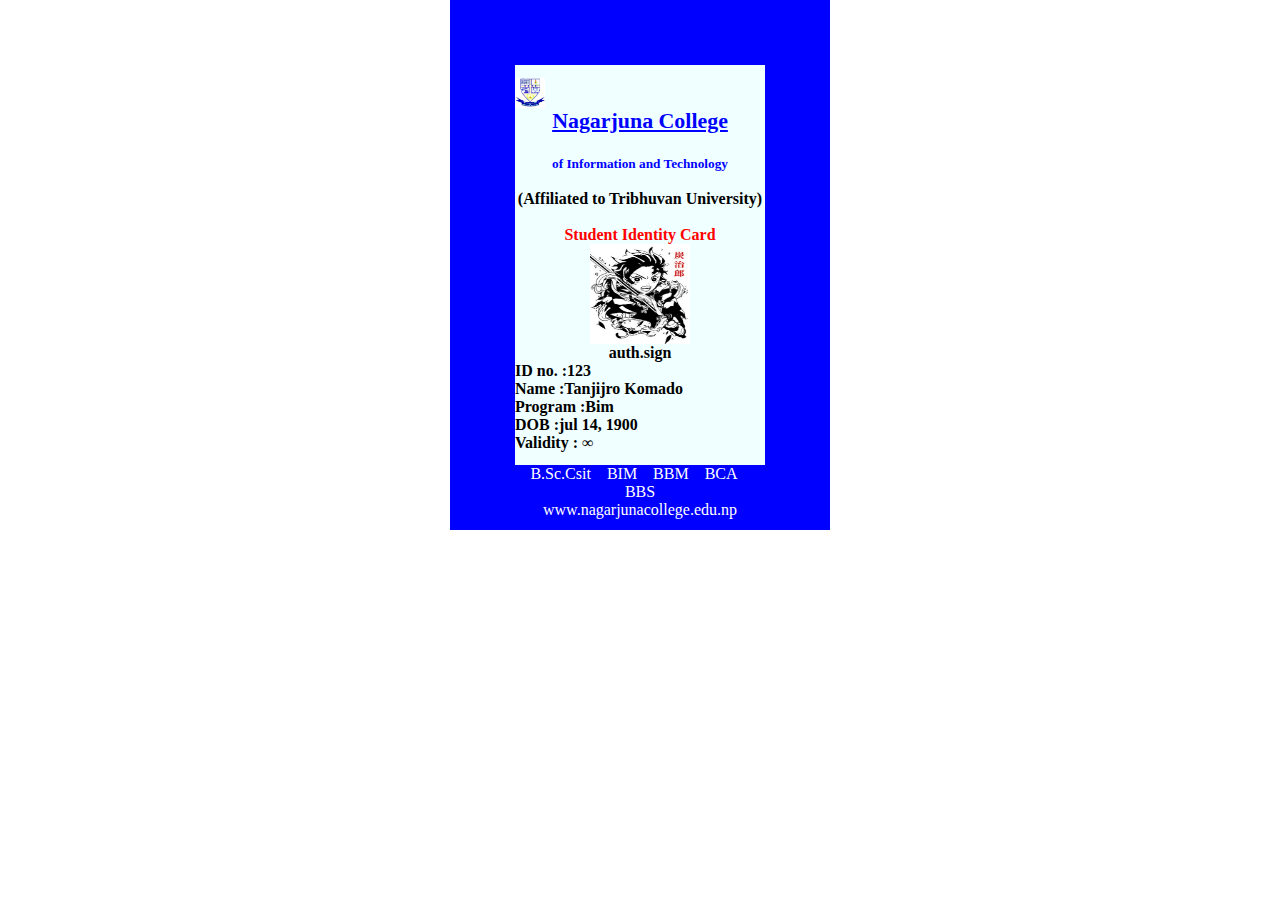
<file: User.html>
<html>
    <head>
        <title></title>
        <style>
            h3 {text-align: center;}
            h5 {text-align: center;}
            h4 {text-align: center;}
       
            </style>
    </head>
    <link rel="stylesheet" href="./style.css">
    <body>
    </body>
    <!-- <div class="container">
        <img src="logocollege.jpg" alt="Cinque Terre" width="10" height="30">
        <div class="topleft"></div>
      </div> -->
      
    <div class = "box" style="background-color: blue;" >
    <div class="fox" style="background-color: azure;" >
        <img class="phUto" src="logocollege.jpg" alt=""/>
        <h3 ><u><h3 style="color:blue;">Nagarjuna College</u></h3> <br> 
        <h5 style="color:blue;">of Information and Technology</p></h5><br>
        <h4><b>(Affiliated to Tribhuvan University)</b></h4><br>
        <h4 style="color:red;">Student Identity Card</h4>
            <img class="photo" src="./tangiro.jpg" alt=""/>
            <b>auth.sign</b><br>
            <p style="text-align: left;"><b>
            ID no. :123 <br>
            Name :Tanjijro Komado <br>
            Program :Bim <br>
            DOB :jul 14, 1900 <br>
            Validity : ∞ <br></p>
        </b>
            <br>
            <br>
        </div>
            <p style="border: 10px blue; color:white;">
            B.Sc.Csit&nbsp;&nbsp;&nbsp; BIM&nbsp;&nbsp;&nbsp; BBM&nbsp;&nbsp;&nbsp; BCA&nbsp;&nbsp;&nbsp; BBS<br>
            www.nagarjunacollege.edu.np</p>
           </div>
</html>
</file>
<file: style.css>
/* h2{
    color:blue; 
}
#t1{
    color:aquamarine
}
.box{
    width: 200px;
    height: 200px;
    border:2px solid black;
    background-color: red;
}
.circle{
    width: 200px;
    height: 200px;
    border:2px solid black;
    background-color: green;
    border-radius: 50%;
} */
/*To select div*/
/* div{
    width: 100px;
    height: 100px;
    background-color: red;
    border: 2px solid black; */
    /* margin: 20px;/*Outside Box*/
    /* padding: 10px;Inside Box
    margin:10px 20px; 
    display: flex;
    flex-direction: column;
    justify-content:center;
    align-items: center;
    
}
*{
    margin: 2px;
    padding: 2px;
}
.box{
    width: 500px;
    height: 500px;
    background-color: green;
    border: 2px solid black;
} */
/* .box{
    width: 500px;
    height: 500px;
    background-color: white;
    border: 2px solid black; */
    /* display:flex;
    flex-direction: column;
    justify-content: center;
    align-items: center;     */
    /* display: flex;
    align-items: center;
    justify-content: space-around;

} */
.photo{
    width: 100px;
    height:100px;
    /* border-radius: 50%;    */
    /* display:flex;
    flex-direction: column;
    justify-content: center;
    align-items: center; */
    display: block;
    margin-left: auto;
    margin-right: auto;
}
.fox{
    height:400px;
    width: 250px;
}
.box {
    text-align: center;
    width: 250px;
    border: 15px solid blue;
    padding: 50px;
    margin: auto;
    height: 400px;
  }
  .phUto{
    width: 30px;
    margin-right: 100%;
    margin-top: 5%;
  }
  
*{ 
    
    margin: 0%; 
}

/* div {
    width: 300px;
    border: 15px solid blue;
    padding: 50px;
    margin: auto;
  }  */

  .inner {
    position: absolute;
  }
</file>
